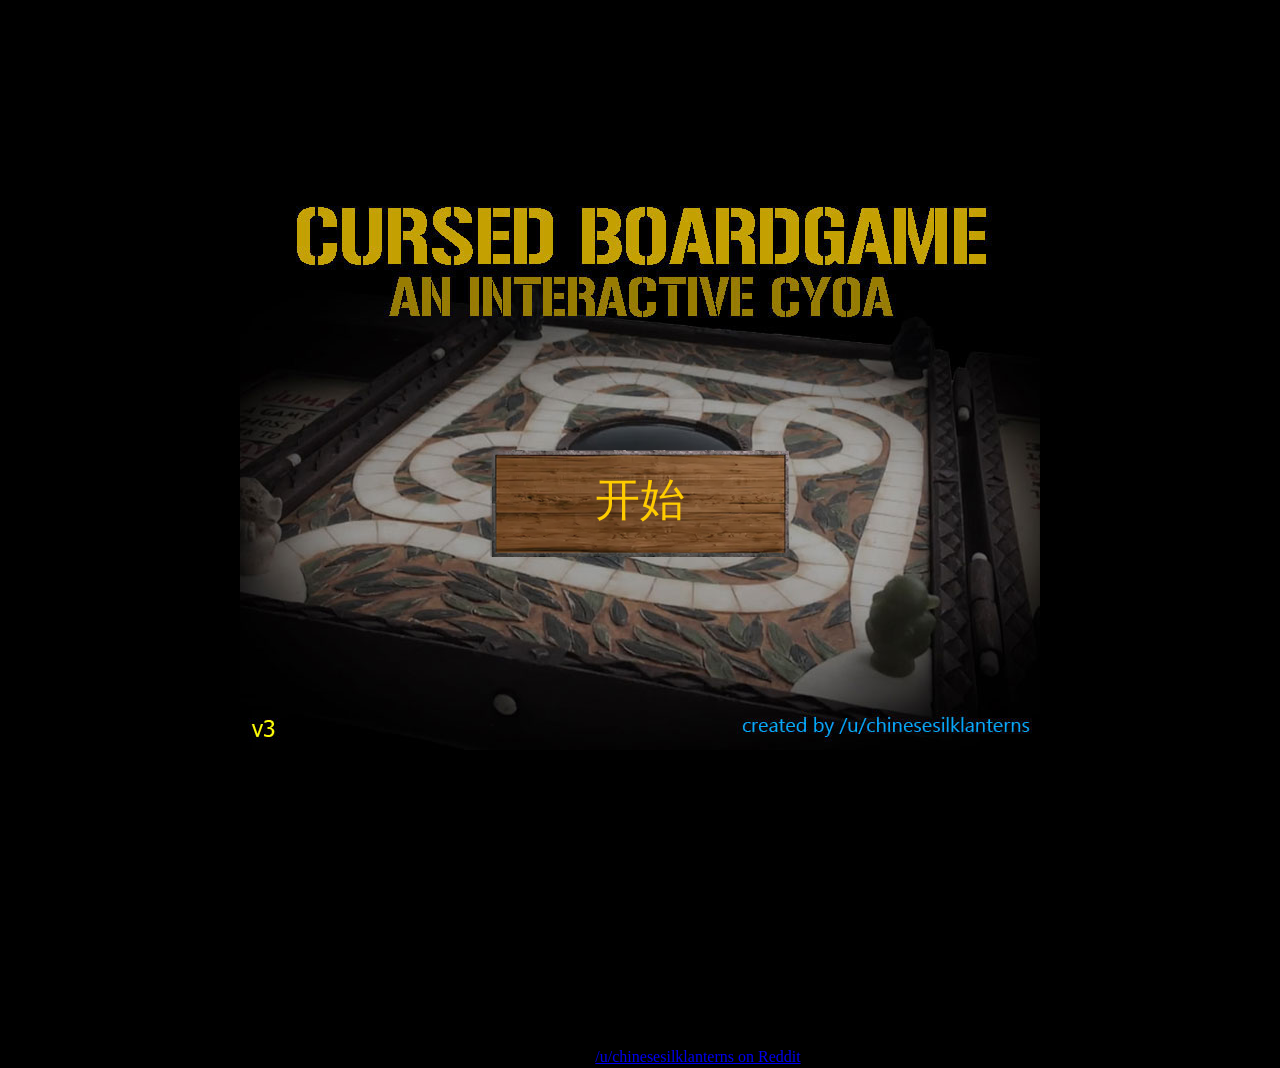
<file: index.html>
<!doctype html>

<!-- 
  Cursed Boardgame Interactive NSFWCYOA
  Created by /u/chinesesilklanterns
  May 2020
    
  I hope you enjoyed playing this as much as I did making it. 
  If you want to contact me, find me on Reddit (https://reddit.com/u/chinesesilklanterns)
  If you've found content that you think I might enjoy, do share it with me!
  
  License: You are free to use and redistribute this game, associated code and files entirely free of charge in a non-commercial setting, so long as proper attribution is given to me. 
  I do not own the copyright to the illustrated images in the 'icons' folder used in this game, they belong to various artists found online.
  You agree not to hold me responsible for any damages that may result from your use of these files, use at your own risk.
  You may create derivative works, using all or parts of the files provided here, as long as the abovementioned acknowledgement is retained.
  
  Basically, if you share or modify this, be nice and credit me.
-->

<html>
<head>
<meta charset="utf-8">
<title>被诅咒的棋盘游戏 - 互动 CYOA</title>
<meta name="viewport" content="width=800, user-scalable=yes, initial-scale=0.66, maximum-scale=1" />
<link rel="stylesheet" type="text/css" href="css/sl.css" />
<script async src="https://www.googletagmanager.com/gtag/js?id=UA-167999607-1"></script>
<script>
  window.dataLayer = window.dataLayer || [];
  function gtag(){dataLayer.push(arguments);}
  gtag('js', new Date());
  gtag('config', 'UA-167999607-1');
</script>
<style>
/* game-table: 动态生成的 12x12 棋盘 */
.game-table {
  width: 100%;
  max-width: 100%;
  border-spacing: 2;
  position: relative;
  display: table;
}
.game-table > tbody > tr > td {
  width: 42px;
  height: 42px;
  vertical-align: top;
  border: 1px solid #000;
  line-height: 42px;
  text-align: center;
  font-size: 16px;
  font-family: calibri;
  font-weight: bold;
}

/* 侧栏新增按钮样式 */
.sidebar-btn {
  width: 70px;
  height: 40px;
  position: absolute;
  left: 35px;
  cursor: default;
  font-family: 'the_kings_of_the_houseregular';
  font-size: 14px;
  color: #ffcc00;
  background: rgba(0,0,0,0.6);
  border: 1px solid #ffcc00;
  border-radius: 4px;
  text-align: center;
  line-height: 40px;
  user-select: none;
}
.sidebar-btn:hover {
  background: rgba(255,204,0,0.2);
}
#saveBtn {
  bottom: 530px;
}
#diceModeBtn {
  bottom: 130px;
  height: 30px;
  line-height: 30px;
  width: 70px;
  font-size: 11px;
  left: 35px;
}
#diceModeLabel {
  position: absolute;
  bottom: 108px;
  left: 35px;
  width: 70px;
  height: 20px;
  font-family: 'custfont';
  font-size: 11px;
  color: #fff;
  text-align: center;
  line-height: 20px;
}
#logToggleBtn {
  bottom: 78px;
  height: 28px;
  line-height: 28px;
  width: 70px;
  font-size: 11px;
  left: 35px;
}

/* 游戏日志面板 */
#gameLog {
  display: none;
  position: absolute;
  bottom: 0px;
  right: 0px;
  width: 240px;
  max-height: 300px;
  overflow-y: auto;
  background: rgba(0,0,0,0.85);
  border: 1px solid #555;
  border-radius: 4px;
  padding: 6px 8px;
  font-family: 'custfont';
  font-size: 13px;
  color: #ccc;
  z-index: 1000;
}
.log-header {
  font-family: 'the_kings_of_the_houseregular';
  font-size: 16px;
  color: #ffcc00;
  text-align: center;
  padding-bottom: 4px;
  border-bottom: 1px solid #555;
  margin-bottom: 4px;
}
.log-entry {
  padding: 2px 0px;
  border-bottom: 1px solid #333;
}
.log-entry:last-child {
  border-bottom: none;
}
#continueBtn {
  margin-top: 10px;
}

/* 棋盘模式按钮组 */
.board-mode-group {
  position: absolute;
  bottom: 435px;
  left: 20px;
  width: 100px;
  z-index: 50;
}
.board-mode-btn {
  display: block;
  width: 90px;
  height: 22px;
  margin: 2px auto;
  background: rgba(0,0,0,0.6);
  border: 1px solid #666;
  border-radius: 3px;
  color: #aaa;
  font-family: 'custfont';
  font-size: 11px;
  text-align: center;
  line-height: 22px;
  cursor: default;
  user-select: none;
}
.board-mode-btn:hover { border-color: #ffcc00; color: #ffcc00; }
.board-mode-btn.active { border-color: #ffcc00; color: #ffcc00; background: rgba(255,204,0,0.15); }
#boardModeLabel {
  display: block;
  color: #888;
  font-size: 10px;
  text-align: center;
  margin-bottom: 2px;
  font-family: 'custfont';
}

/* 无尽模式指示器 */
#endlessIndicator {
  position: absolute;
  bottom: 380px;
  left: 15px;
  width: 100px;
  color: #ff6b6b;
  font-family: 'custfont';
  font-size: 11px;
  text-align: center;
  display: none;
  text-shadow: 0 0 8px rgba(255,107,107,0.5);
}

/* 无尽模式切换 */
#endlessToggleBtn {
  position: absolute;
  bottom: 400px;
  left: 20px;
  width: 90px;
  height: 22px;
  background: rgba(0,0,0,0.6);
  border: 1px solid #666;
  border-radius: 3px;
  color: #aaa;
  font-family: 'custfont';
  font-size: 11px;
  text-align: center;
  line-height: 22px;
  cursor: default;
  user-select: none;
}
#endlessToggleBtn:hover { border-color: #ff6b6b; color: #ff6b6b; }
#endlessToggleBtn.active { border-color: #ff6b6b; color: #ff6b6b; background: rgba(255,107,107,0.15); }

/* 结局标题标签 */
#endingTag {
  display: inline-block;
  padding: 3px 12px;
  border-radius: 10px;
  font-family: 'the_kings_of_the_houseregular';
  font-size: 16px;
  margin-bottom: 8px;
}
#endingTag.escape { background: #4CAF50; color: #fff; }
#endingTag.transformed { background: #9C27B0; color: #fff; }
#endingTag.rich { background: #FFD700; color: #000; }
#endingTag.max_power { background: #2196F3; color: #fff; }
#endingTag.chaos { background: #FF5722; color: #fff; }
#endingTag.gender_bent { background: #E91E63; color: #fff; }
#endingTag.endless { background: #607D8B; color: #fff; }
</style>
</head>

<body class="spinnerprogress">

<div id="wrapper">
	<div id="container">
		<!-- ========== Screen 1: 欢迎画面 ========== -->
    	<div id="screen1">        	
            <div class="clear"></div>
            <footer>
                <div class="screen1_footer">
                        <div id="start" onclick="nextscreen('screen1', 'screen2');" class="startBtn"><span>开始</span></div>
                        <div id="continueBtn" onclick="continueGame();" class="startBtn" style="display:none;"><span>继续游戏</span></div>
                </div>
            </footer>
    	</div><!-- \screen1 -->
    	
		<!-- ========== Screen 2: 选择角色 ========== -->
		<div id="screen2" style="display:none">
        	<div class="Level-Theme">
                <h3>选择角色</h3>
            	<ul id="selectLevel">
                	<li value=0 onclick="selectchar(this);">James</li>
                	<li value=1 onclick="selectchar(this);">Colin</li>
                	<li value=2 onclick="selectchar(this);">Jeremy</li>
                	<li value=3 onclick="selectchar(this);">Trevon</li>
                	<li value=4 onclick="selectchar(this);">Justin</li>
					<li value=5 onclick="selectsandbox(this)">[沙盒模式]</li>
                </ul>				
            </div>
			<div id="bios" class="bios">
			<div id="bio" class="bio"></div>
			<div id="bio2" class="bio2"></div>
			<div class="bio3"><button class="submitAns" style="margin-right: 2px;" onclick="selectedchar()">下一步</button></div>
        	</div>
        </div><!-- \screen2 -->
		
		<!-- ========== Screen 3: 序章 ========== -->
		<div id="screen3" style="display:none">
    		<div id="instructions">
                <h2><u>序章</u></h2>
                <div class="inst_text">
				<img src='img/sucked.jpg' width=200 height=100 style="border:2px solid #000000; float:left; margin:6px;" /><br/>
                <span style="color:lime"><em>打开那个你在古董店找到的 creepy 棋盘游戏，恐怕不是什么明智之举。</em></span><br/><br/>
				你记得一道绿光闪过，你周围的世界开始模糊扭曲。<br/><br/>
				下一秒，你发现自己孤零零地站在一片虚空之中，只有面前的一张桌子。桌上放着一块棋盘、骰子和一张纸条。<br/><br/>
				你环顾四周，只有无尽的漆黑向四面八方延伸。<br/><br/>
				<span style="color:yellow">你小心翼翼地查看那张纸条……</span>
                </div>
            </div>
            
            <div class="clear"></div>
                
            <footer>
                <div class="screen2_footer">
                        <div id="play" class="startBtn" onclick="nextscreen('screen3', 'screen4'); playertoken.setpos('Start');"><span>下一步</span></div>
                </div>
            </footer>
    	</div><!-- \screen3 -->
        
        <!-- ========== Screen 4: 游戏棋盘 ========== -->
        <div id="screen4" style="display:none">
        	<div id="dice">
			<div id="hideside">
            	<div class="surface" id="rolldicebtn"><span></span></div>
                <div class="dice" id="reddice"></div>
				<div class="items" id="invicon" onclick=""></div>
				<div class="human" id="charicon" onclick="">
					<img id="innerself" src='img/innerself.png' width=70 height=100 style="opacity:0;" />
				</div>
				<div class="shop" id="shopicon" onclick=""></div>
				<!-- 保存游戏按钮 -->
				<div id="saveBtn" class="sidebar-btn" onclick="saveGame();">保存游戏</div>
				<!-- 骰子模式切换按钮 -->
				<div id="diceModeBtn" class="sidebar-btn" onclick="cycleDiceMode();">切换骰子</div>
				<div id="diceModeLabel">1d6 (标准)</div>
				<!-- 日志切换按钮 -->
				<div id="logToggleBtn" class="sidebar-btn" onclick="toggleLog();">游戏日志</div>
				<!-- 棋盘模式选择 -->
				<div class="board-mode-group">
				  <div id="boardModeLabel">棋盘模式</div>
				  <div id="boardMode0" class="board-mode-btn active" onclick="switchBoardMode(0)">🐍 蛇形</div>
				  <div id="boardMode1" class="board-mode-btn" onclick="switchBoardMode(1)">🌀 螺旋</div>
				  <div id="boardMode2" class="board-mode-btn" onclick="switchBoardMode(2)">🔲 环线</div>
				</div>
				<!-- 无尽模式切换 -->
				<div id="endlessToggleBtn" onclick="toggleEndlessMode()">♾️ 无尽模式</div>
				<!-- 无尽模式指示器 -->
				<div id="endlessIndicator"></div>
			</div>
            </div>
        	
			<div id="table_grid">						
				<div id="ludo">
            		<div id="snakesDiv"></div>   	
				</div>
			
            	<table class="game-table">
                  <tbody></tbody>
    			</table>
				
				<div id="ludo"></div>
            	<div id="player"></div>  
				
            </div><!-- \grid -->
                                   
            <!-- 问题弹窗 -->
            <div id="questionViewer">
				<div id="toggleminimize" onclick="toggleminimize()"></div>
                <div id="questionTitle" class=""> 
                    <p id="questionTitleTxt"></p> 
                </div>
                <div id="userAnswer">
                    <ul>
                        <li value=0 onclick="setactiveans(this)"></li>
                        <li value=1 onclick="setactiveans(this)"></li>
                        <li value=2 onclick="setactiveans(this)"></li>
                        <li value=3 onclick="setactiveans(this)"></li>
                    </ul>
                </div>
                <div><button class="submitAns" onclick="submitAnswer()">提交</button></div>
			</div>		 
			
			<!-- 玩家状态面板 -->
			<div id="playerstatus">             
				<div class="box"><p id="playerstatustext"></p></div>			
				<div><button class="submitAns" onclick="document.getElementById('playerstatus').style.bottom = '';">返回</button></div>
			</div>
			
			<!-- 背包面板 -->
			<div id="inventory">     
				<p style="text-align: center;font-family: 'the_kings_of_the_houseregular'; color:white; font-size: 30px;">背包</p>
				<div id="inventoryicons" class="box2" style=""></div>			  
				<div id="inventorytext" class="box2" style="left: 400px;"></div>			
				<div><button class="submitAns" style="position: absolute; bottom: 26px; right: 30px;" onclick="document.getElementById('inventory').style.bottom = '';">返回</button></div>
			</div>
			
			<!-- 游戏日志面板 -->
			<div id="gameLog">
				<div class="log-header">-- 游戏日志 --</div>
			</div>
			
			<!-- 游戏结束 -->
			<div id="msgComplete">
			  <p><u>终章</u></p>
			  <div id="endingTag" class=""></div>
			  <p>当你的游戏棋子移至最后一格时，你听到响亮的鼓声。<br/>周围的世界开始模糊……<br/><br/>你在一个熟悉的地方醒来。是你的房间。你的床。<br/>你起身。你感觉怪怪的。<span style="color:pink"><b>不一样了。</b></span><br/><br/><span style="color:yellow">你转向镜子……</span></p>
			  <div id="finalinspect" style="display:none;" onclick="showplayerstatus();setTimeout(function(){document.getElementById('aftfinalinspect').style.display='block';document.getElementById('replay').style.display='block';}, 1000);">检视自己</div>
			  <p id="aftfinalinspect" style="display:none;">
			    <b id="endingTitle" style="color:#FFD700;font-size:20px;"></b><br/><br/>
			    <em><b id="prognosis"></b></em><br/><br/>
			    <span id="endingDesc" style="color:#ccc;"></span><br/><br/>
			    <span id="tfcount" style="color:lime;"></span><br/><br/>
			    感谢游玩！
			  </p>
			  <div id="replay" onclick="playagain()" style="display:none;">重新开始</div>
			</div>
			
			<!-- 覆盖弹窗 -->
			<div class="overlay">
				<div class="alertMsg sixDigitMsg">
					<p id="popmsg"></p> 
					<div><button id="dismisspop" class="submitAns" onclick="">下一步</button></div>
				</div>
			</div>
        </div><!-- \screen4 -->
        
    </div><!-- \container -->
</div><!-- \wrapper -->

<!-- 加载画面 -->
<div class="progress">
	<div id="progress-wrapper">		
		<h2>加载中，请稍候……</h2><br/>
		<br/>如果此消息持续显示，您的浏览器可能不支持本内容，抱歉。
		<br/><br/>技术问题请联系 <a href="https://reddit.com/u/chinesesilklanterns">/u/chinesesilklanterns on Reddit</a>
	</div>
</div>

<!-- ========== 内联 JavaScript：新增功能 ========== -->
<script>
// 检测存档是否存在，显示/隐藏"继续游戏"按钮
function checkSave() {
  var continueBtn = document.getElementById('continueBtn');
  if (continueBtn) {
    try {
      var hasSave = localStorage.getItem('cursedBoardgameSave') !== null;
      continueBtn.style.display = hasSave ? 'block' : 'none';
    } catch(e) {
      continueBtn.style.display = 'none';
    }
  }
}

// 继续游戏：加载存档并跳转到棋盘画面
function continueGame() {
  if (typeof loadGame === 'function') {
    if (loadGame()) {
      nextscreen('screen1', 'screen4');
    } else {
      showPopup("无法加载存档。存档数据可能已损坏。");
    }
  } else {
    showPopup("游戏引擎尚未加载，请刷新页面重试。");
  }
}

// 页面加载完成后检测存档
document.addEventListener('DOMContentLoaded', function() {
  checkSave();
});
</script>

<script type="text/javascript" src="js/jquery-1.11.1.min.js"></script>
<script type="text/javascript" src="js/sl.config.js"></script>
<script type="text/javascript" src="js/sl.js"></script>

<!-- 加载完成后修补动态文本为中文 -->
<script>
(function() {
  // 等待 sl.js 加载完成后执行
  function patchDynamicText() {
    // 中文化骰子模式标签
    if (typeof getDiceModeLabel === 'function') {
      var origGetDiceModeLabel = getDiceModeLabel;
      getDiceModeLabel = function() {
        var labels = ["1d6 (标准)", "2d3 (温和)", "1d8 (冒险)", "1d4 (安全)"];
        return labels[diceMode] || "1d6 (标准)";
      };
    }
    
    // 中文化 cycleDiceMode，同时更新骰子按钮文本
    if (typeof cycleDiceMode === 'function') {
      var origCycleDiceMode = cycleDiceMode;
      cycleDiceMode = function() {
        diceMode = (diceMode + 1) % 4;
        var labelEl = document.getElementById('diceModeLabel');
        if (labelEl) labelEl.innerHTML = getDiceModeLabel();
        var rollSpan = document.querySelector('#rolldicebtn span');
        if (rollSpan) rollSpan.textContent = getDiceModeLabel();
        if (typeof addLog === 'function') {
          addLog("骰子模式切换为: " + getDiceModeLabel());
        }
      };
    }
    
    // 中文化所有动态选项文本（Buy Nothing / Accept Challenge / Stay Put 等）
    if (typeof setQuestion === 'function') {
      var _origSetQuestion = setQuestion;
      setQuestion = function(data) {
        _origSetQuestion(data);
        setTimeout(function() {
          var replacements = {
            'Buy Nothing': '不买了',
            'Accept Challenge': '接受挑战',
            'Decline': '放弃',
            'Stay Put': '原地不动',
            'Ignore Chest': '忽略宝箱',
            'Carry On': '继续前进',
            'Short Jump': '短距离跳跃',
            'Long Jump': '长距离跳跃',
            'Enter Portal': '进入传送门',
            'Open Chest': '打开宝箱',
            'Rest & Recover': '休息恢复',
            'Use Item': '使用道具',
            'Don\'t Use': '不使用'
          };
          var lis = document.querySelectorAll('#userAnswer ul li');
          for (var i = 0; i < lis.length; i++) {
            var html = lis[i].innerHTML;
            for (var eng in replacements) {
              if (html.indexOf(eng) !== -1) {
                lis[i].innerHTML = html.replace(new RegExp(eng, 'g'), replacements[eng]);
                break;
              }
            }
          }
        }, 50);
      };
    }
    
    // 初始化骰子按钮文本
    var rollSpan = document.querySelector('#rolldicebtn span');
    if (rollSpan) {
      if (typeof getDiceModeLabel === 'function') {
        rollSpan.textContent = getDiceModeLabel();
      } else {
        rollSpan.textContent = "掷骰子";
      }
    }
    
    // 检测存档（确保 JS 加载后执行）
    if (typeof checkSave === 'function') {
      checkSave();
    }
    
    // 完成加载，移除 spinner
    document.body.className = document.body.className.replace('spinnerprogress', '') + ' done';
  }
  
  // 延迟执行，确保 sl.js 已初始化
  if (document.readyState === 'complete') {
    setTimeout(patchDynamicText, 500);
  } else {
    window.addEventListener('load', function() {
      setTimeout(patchDynamicText, 500);
    });
  }
})();
</script>

</body>
</html>
</file>
<file: css/sl.css>
@charset "utf-8";


@font-face {
    font-family: 'the_kings_of_the_houseregular';
    src: url('../fonts/thekingsofthehouse-regular_0-webfont.eot');
    src: url('../fonts/thekingsofthehouse-regular_0-webfont.eot?#iefix') format('embedded-opentype'),
         url('../fonts/thekingsofthehouse-regular_0-webfont.woff2') format('woff2'),
         url('../fonts/thekingsofthehouse-regular_0-webfont.woff') format('woff'),
         url('../fonts/thekingsofthehouse-regular_0-webfont.ttf') format('truetype'),
         url('../fonts/thekingsofthehouse-regular_0-webfont.svg#the_kings_of_the_houseregular') format('svg');
    font-weight: normal;
    font-style: normal;

}

@font-face {
    font-family: 'custfont';
    src: local(Tahoma);
    font-weight: normal;
    font-style: normal;

}

*{
	outline:none;
	padding:0px;
}
html, body {
	height: 100%;
	text-size-adjust: 100%; 
    -ms-text-size-adjust: 100%; 
    -moz-text-size-adjust: 100%; 
    -webkit-text-size-adjust: 100%;
}
body {
	margin: 0;
	padding: 0;
	background: #000000;
}
#wrapper{
	width:100%;
	height:100%;
	display: flex;
	margin: 0 auto;
}
.clear{ clear:both;}

#container{
	width:800px;
	height:600px;
	max-width: 100%;
	margin: auto;
	overflow: hidden;
}

/******* screen 1**********/
#screen1{
	width:800px;
	height:600px;
	background:url(../img/screen1.jpg) no-repeat;
	position: relative;
}
/******/
@keyframes curseanim {
  10%, 90% {	
    transform: translate3d(-1px, 0, 0);
  }
  
  20%, 80% {
    transform: translate3d(1px, 0, 0);
  }

  30%, 50%, 70% {
    transform: translate3d(-2px, 0, 0);
  }

  40%, 60% {
    transform: translate3d(2px, 0, 0);
  }
}
@keyframes curseanim2 {
  5%, 95% {	
	opacity:0;
  }
  
  30%, 70% {
    opacity:1;
  }

}



header {
    width: 800px;
    min-height: 300px;
    position: relative;
    max-width: 100%;
}

footer {
    width: 800px;
    max-width: 100%;
    position: relative;
}



.screen1_footer {
float: middle;
position: relative;
 text-align: center;
 vertical-align: middle;
 margin:auto;
 top: 300px;
}
.startBtn {
	width: 300px;
	height: 110px;
	background:url(../img/play_bg.png) no-repeat;	
	cursor: default;
	display: block;	
    color: #fff;
    text-align: center;
	margin:auto;
	padding-top: 20px;
	font-family: 'the_kings_of_the_houseregular';
	font-size: 45px;
	color: #ffcc00;
}
.startBtn span{  z-index: 999;  position: relative;}



/******* screen 2**********/

#screen2{
	width:800px;
	height:600px;
	background:url(../img/screen2.jpg) no-repeat;
	position: relative;
	overflow: hidden;
}

#instructions{
	width:700px;
	height: 520px;
	background:url(../img/instr-bg.png) no-repeat;
	margin:auto;
	padding-top: 40px;
}
#instructions h2{
  font-family: 'the_kings_of_the_houseregular';
  font-size: 20px;
  text-align:center;
  text-transform: uppercase;
  letter-spacing: 1px;
  width: 280px;
  margin: 0px auto;
  padding: 10px;
  color: #fff;
}
.inst_text ul {
    margin: 0px;
    padding: 0px;
}

.inst_text {
font-family: 'custfont';
    width: 600px;
    margin: auto;
    max-width: 100%;
    padding-left: 25px;
    color: #fff;
	  z-index: 99;
  position: relative;
  font-size: 20px;
}

.inst_text li {
    list-style-type: square;
    font-size: 18px;
    padding: 2px 0px;
}
button#play {
  width: auto;
  padding: 5px 15px;
  float: right;
  margin-right: 65px;
   font-family: 'the_kings_of_the_houseregular';
  font-size: 18px;
  cursor: default;
  position: absolute;
  bottom: 20px;
  right: 0px;
  clear: both;
}
.screen2_footer{
position: relative;
 text-align: center;
 vertical-align: middle;
 margin:auto;
  bottom: 80px;
}

/*** \screen 2****/


/******* screen 3**********/
#screen3{
	width:800px;
	height:600px;
	background:url(../img/screen2.jpg) no-repeat;
	position: relative;
}
.bio {   
 font-family: 'custfont';
    background: url(../img/biobg.png) no-repeat;  
	display: block;	
	color: #fff;
	margin: 0 auto;
	position: relative;
	padding-top: 30px;	
	width: 250px;
	height: 375px;
	float: left;
	padding: 20px;
	margin-top: 8px;
}
.bio2 {   
 font-family: 'custfont';
    background: url(../img/biobg.png) no-repeat;  
	display: block;	
	color: #fff;
	margin: 0 auto;
	position: relative;
	padding-top: 30px;	
	width: 220px;
	height: 375px;
	float: right;
	padding: 20px;
	margin-top: 8px;
}
.bio3 {   
	display: block;	
	margin: 0 auto;
	position: relative;
	width: 250px;
	float: right;
	padding: 20px;
	margin-top: -120px;
}
.bios {  
display: none;
font-size: 20px;    	
}
.Level-Theme {
    width: 400px;
    margin: 0 auto;
    position: relative;
    padding-top: 30px;
}

.Level-Theme h3 {
    width: 400px;    
    height: 115px;    
    line-height: 100px;    
    color: #fff;    
	
    font-weight: normal;
    font-family: 'the_kings_of_the_houseregular';    
    font-size: 33px;    
    background: url(../img/selectLevel-bg.png);    
	display: block;    
    padding: 0px;    
    position: relative;    
    text-align: center;
    margin: 0px;
    z-index: 99;
}
.Level-Theme ul {
    margin: 0px auto;
    padding: 0px;
    width: 400px;
}

.Level-Theme li {
    list-style-type: none;
    text-align: center;
    font-family: 'the_kings_of_the_houseregular';
    margin: 0px auto;
    font-size: 25px;    
    background: url(../img/Level-bg.png) no-repeat;    
    line-height: 140px;        
    display: block;    
    color: #fff;    
	cursor: default;    
	
    font-weight: normal;
    width: 220px;
    height: 100px;
    position: absolute;
    top: 90px;
    left: 80px;
}
.Level-Theme li:nth-child(2) {
    top: 155px;
    z-index: 8;
}

.Level-Theme li:nth-child(3) {
    top: 220px;
    z-index: 7;
}

.Level-Theme li:nth-child(4) {
    top: 285px;
    z-index: 6;
}

.Level-Theme li:nth-child(5) {
    top: 350px;
	 z-index: 5;
}
.Level-Theme li:nth-child(6) {
    top: 435px;
}


.Level-Theme li:nth-child(1) {
    z-index: 9;
}
.Level-Theme li:hover {
    text-decoration: none;    
    color: #fff;
}
.Level-Theme li.active {	
	color:#ffff00;
}


/******* screen 4**********/
#screen4{
	width:800px;
	height:600px;
	background:url(../img/screen4.jpg) no-repeat;
	position: relative;
}
/******** \screen4 **********/

/******* screen 5**********/


div#dice {
    width: 130px;
    float: left;
    position: relative;
    height: 100%;
}

.surface {
    width: 101px;
    height: 117px;
    background: url(../img/surface.png) no-repeat;
    position: absolute;
    bottom: 0px;
    left: 20px;
    text-align: center;
}
.surface span {
    line-height: 190px;
    color: yellow;
    font-size: 20px;
    font-family: 'the_kings_of_the_houseregular';
    cursor: default;
}
.dice {
    width: 70px;    
    height: 70px;    
    background: url(../img/dice.png) no-repeat;
    position: absolute;    
      bottom: 55px;
  	left: 35px;
	  cursor: default;
}
.items {
    width: 70px;    
    height: 100px;    
    background: url(../img/items.png) no-repeat;
    position: absolute;    
      bottom: 155px;
  	left: 35px;
	  cursor: default;
}

.human {
    width: 70px;    
    height: 100px;    
    background: url(../img/self.png) no-repeat;
    position: absolute;    
    bottom: 265px;
  	left: 35px;
	cursor: default;
	animation: none;
}
.shop {
    width: 70px;    
    height: 100px;    
    background: url(../img/shop.png) no-repeat;
    position: absolute;    
      bottom: 375px;
  	left: 35px;
	  cursor: default;
}

#innerself
{
	animation: none;
}

#table_grid{
	width: 540px;
	height: 540px;
	margin: auto;
	background:url(../img/ludo_bg.png) no-repeat;
	position: relative;
	float: left;
	padding: 20px;
	  margin-top: 8px;
}
.table {
  width: 100%;
  max-width: 100%;
  border-spacing: 2;
  /* border-collapse: collapse; */
  position: relative;
  display: table;
}

.table>tbody>tr>td {
  width: 42px;
  height: 42px;
  vertical-align: top;
  
border: 1px solid #000;
  line-height: 42px;
  text-align: center;
  font-size: 16px;
  font-family: calibri;
 
  font-weight: bold;
}

.table td {
  width: 42px;
  height: 42px;
  font-size: 14px;
}

.game-table {
  width: 100%;
  max-width: 100%;
  border-spacing: 2;
  position: relative;
  display: table;
}



div#playerstatus {
  width: 800px;
  height: 600px;
  margin: 0px;
  position: absolute;
  z-index: 999;
  left: 0px;
  background: url(../img/ques-holder.jpg) no-repeat;
  bottom: -600px;
  display: block;
  -webkit-transition: all .5s .3s ease;
  transition:  all .5s .3s ease;
}
.box {   
 font-family: 'custfont';
    background: url(../img/bigbox.png) no-repeat;  
	display: block;	
	color: #fff;
	margin: 0 auto;
	position: relative;	
	width: 596px;
	height: 440px;
	float: middle;
	padding: 24px;
	margin-top: 30px;
	font-size: 18px;
	
}
.box p
{
	-webkit-margin-before: 0em;
    -webkit-margin-after: 0em;
	margin-block-start: 0;
    margin-block-end: 0;
	float: middle;
	width: 596px;
	height: 440px;
	overflow-y: auto;
}

div#inventory {
  width: 800px;
  height: 600px;
  margin: 0px;
  position: absolute;
  z-index: 999;
  left: 0px;
  background: url(../img/ques-holder.jpg) no-repeat;
  bottom: -600px;
  display: block;
  -webkit-transition: all .5s .3s ease;
  transition:  all .5s .3s ease;
}
.box2 {   
 font-family: 'custfont';
    background: url(../img/inventorybg.png) no-repeat;  
	display: block;	
	color: #fff;
	margin: 30px;
	position: absolute;	
	width: 250px;
	height: 420px;	
	padding: 30px;
	padding-top: 20px;
	margin-top: -28px;
}
.box2 ul
{
	list-style-position: inside;
	cursor: default;
	left:-5px; 
	position:relative;
}
.box2 li.active {	
	color:#00ff00;
}



div#questionViewer {
  width: 800px;
  height: 600px;
  margin: 0px;
  position: absolute;
  z-index: 999;
  left: 0px;
  background: url(../img/ques-holder.jpg) no-repeat;
  bottom: -600px;
  display: block;
  -webkit-transition: all .5s .3s ease;
  transition:  all .5s .3s ease;
}
div#questionTitle {
  width: 680px;
  height: 360px;
  margin: 0px auto;
  background: url(../img/ques-box.png) no-repeat;
  color: #fff;
  position: relative;
  font-family: 'custfont';
  line-height: normal;
  font-weight: normal;
}

#questionTitle p {
    padding: 3px 8px 3px 60px;
    padding-top: 26px;
    font-size: 20px;
    text-align: left;
    line-height: normal;
    position: relative;
	 padding: 40px;
}
div#userAnswer {
    width: 790px;    
    height: 145px;
    margin-top: 5px;
}
#userAnswer ul {
    margin: 0px auto;
    padding: 0px;
    list-style: none;
    line-height: normal;
    vertical-align: middle;
    width: 730px;
    /* float: left; 
    min-height: 38px;*/
	 font-family: 'custfont';
    text-align: center;
}


#userAnswer li {
  width: 310px;
  height: 65px;
  background: url(../img/options-bg.png) no-repeat center center;
  padding: 6px 15px;
  color: #fff;
  font-size: 20px;
  margin: 0px 12px;
  text-align: center;
  float: left;
  line-height: normal;
  vertical-align: middle;
  cursor: default;
  display: flex;
  align-items: center; /* Vertical center alignment */
  justify-content: center; /* Horizontal center alignment */
}

#userAnswer li.active {
	background:url(../img/options-bg_active.png) no-repeat;
	color:#8c3f17;
}

.submitAns{
width: 104px;
background: url(../img/submitBtn.png) no-repeat;
height: 50px;
vertical-align: middle;
font-family: 'the_kings_of_the_houseregular';
font-weight: normal;
color: #fff;
border:0px;
float: right;
margin-right: 26px;
font-size: 24px;
  cursor: default;
}

div#ludo {
    width: 540px;
    height: 540px;
    position: absolute;
    top: 0px;
    left: 0px;
	
}

div#snakesDiv {
    position: relative;
}
#snakesDiv div {
    position: absolute;
}



div#laddersDiv {
    position: relative;
}
#laddersDiv div {
    position: absolute;
}



div#player {
    width: 54px;
    height: 54px;
    position: absolute;
    margin: 15px;
    bottom: 0px;
    left: 0px;
}

div#player:after {
    content: '';
    width: 30px;
    height: 30px;
    background:url(../img/player.png);
    position: absolute;
    left: 50%;
    top: 50%;
    border-radius: 20px;
    margin-left: -10px;
    margin-top: -10px;
    box-shadow: 0px 0px 5px rgb(40, 40, 40);
}


.pic-list {
list-style-type: none;
margin-left:0px;
padding:6px;
padding-bottom: 8px;
display: inline-block;
}

.pic-list img
{
float:left;
display: inline;
border:2px solid #000000;
margin-right:3px;
padding:2px;
}

.pic-list p {
text-align: right; 
display:inline;

}

/*** dice roll ***/

@keyframes diceRoll {
	from{background-position: 0px 0px;}
	to	{background-position: 0px -2380px;}
}
@-webkit-keyframes diceRoll {
	from{background-position: 0px 0px;}
	to	{background-position: 0px -2380px;}
}
@-moz-keyframes diceRoll{
	from{background-position: 0px 0px;}
	to	{background-position: 0px -2380px;}
}
@-ms-keyframes diceRoll {
	from{background-position: 0px 0px;}
	to	{background-position: 0px -2380px;}
}
@-o-keyframes diceRoll{
	from{background-position: 0px 0px;}
	to	{background-position: 0px -2380px;}
}
.digit1{
	width:70px;
	height:70px;
	-webkit-animation:diceRoll 1s steps(34) alternate;
	-moz-animation:diceRoll 1s steps(34) alternate;
	-ms-animation:diceRoll 1s steps(34) alternate;
	-o-animation:diceRoll 1s steps(34) alternate;
	animation:diceRoll 1s steps(34) alternate;
	
	background:url(../img/digit1.png) no-repeat;
}

.digit1static { background:url(../img/digit1.png) no-repeat; }
.digit2{
	width:70px;
	height:70px;
	-webkit-animation:diceRoll 1s steps(34) alternate;
	-moz-animation:diceRoll 1s steps(34) alternate;
	-ms-animation:diceRoll 1s steps(34) alternate;
	-o-animation:diceRoll 1s steps(34) alternate;
	animation:diceRoll 1s steps(34) alternate;
	
	background:url(../img/digit2.png) no-repeat;
}
.digit2static { background:url(../img/digit2.png) no-repeat; }

.digit3{
	width:70px;
	height:70px;
	-webkit-animation:diceRoll 1s steps(34) alternate;
	-moz-animation:diceRoll 1s steps(34) alternate;
	-ms-animation:diceRoll 1s steps(34) alternate;
	-o-animation:diceRoll 1s steps(34) alternate;
	animation:diceRoll 1s steps(34) alternate;
	
	background:url(../img/digit3.png) no-repeat;
}
.digit3static { background:url(../img/digit3.png) no-repeat; }

.digit4{
	width:70px;
	height:70px;
	-webkit-animation:diceRoll 1s steps(34) alternate;
	-moz-animation:diceRoll 1s steps(34) alternate;
	-ms-animation:diceRoll 1s steps(34) alternate;
	-o-animation:diceRoll 1s steps(34) alternate;
	animation:diceRoll 1s steps(34) alternate;
	
	background:url(../img/digit4.png) no-repeat;
}
.digit4static { background:url(../img/digit4.png) no-repeat; }

.digit5{
	width:70px;
	height:70px;
	-webkit-animation:diceRoll 1s steps(34) alternate;
	-moz-animation:diceRoll 1s steps(34) alternate;
	-ms-animation:diceRoll 1s steps(34) alternate;
	-o-animation:diceRoll 1s steps(34) alternate;
	animation:diceRoll 1s steps(34) alternate;
	
	background:url(../img/digit5.png) no-repeat;
}
.digit5static { background:url(../img/digit5.png) no-repeat; }

.digit6{
	width:70px;
	height:70px;
	-webkit-animation:diceRoll 1s steps(34) alternate;
	-moz-animation:diceRoll 1s steps(34) alternate;
	-ms-animation:diceRoll 1s steps(34) alternate;
	-o-animation:diceRoll 1s steps(34) alternate;
	animation:diceRoll 1s steps(34) alternate;
	
	background:url(../img/digit6.png) no-repeat;
}
.digit6static { background:url(../img/digit6.png) no-repeat; }




#msgComplete {
	width: 100%;
	height: 100%;
	min-height: 640px;
	position: absolute;
	top: 0px;
	left: 0px;
	display:none;
	overflow: hidden;
	background: url(../img/wellDone-bg.jpg) no-repeat;
	font-family: 'custfont';
	color: #fff;
	margin: auto;
	
}


#msgComplete p
{
	text-align: center;
	margin: 12px 0px;
}


.overlay{
	width: 100%;
	height: 100%;
	min-height: 640px;
	background: rgba(0, 0, 0, 0.67);
	position: absolute;
	top: 0px;
	left: 0px;
	display:none;
	overflow: hidden;
	z-index: 9999;
}
.alertMsg{
	width: 560px;
	height:460px;
	margin: 0 auto;
	background:url(../img/notify.png) no-repeat;
	
	position: relative;
	top: 40px;
	z-index: 9999;
	display: none;
}
.alertMsg p{
  width: 90%;
  height: 440px;
  margin: 0 auto;
  font-size: 19px;
  color: #fff;
  padding-top: 24px;
  text-align: center;
  font-family: 'custfont';
  text-size-adjust: 100%; 
  -ms-text-size-adjust: 100%; 
  -moz-text-size-adjust: 100%; 
  -webkit-text-size-adjust: 100%;
}

#toggleminimize
{
	background:url(../img/minmax.png) no-repeat;
	position:absolute;
	right:-60px;
	width:120px;
	height:60px;
}

#replay {
  float: right;
  width: 120px;
  position: absolute;
  bottom: 40px;
  right: 3px;
  text-align: center;
  background: #F4F408;
  padding: 7px 10px;
  font-family: 'the_kings_of_the_houseregular';
  font-size: 18px;
  cursor: default;
  color: #000;
  display:none;
  border: 2px #8f3f14 dotted;
  background-size: 100%;
}
#finalinspect {
  width: 120px;
  margin:0 auto;
  text-align: center;
  background: #F4F408;
  padding: 7px 10px;
  font-family: 'the_kings_of_the_houseregular';
  font-size: 18px;
  cursor: default;
  color: #000;
  display:none;
  border: 2px #8f3f14 dotted;
  background-size: 100%;
}

#debug {
display: none;
  background-color: #40413C;
  text-align: center;
}

/*select {
  
  -moz-box-sizing:border-box;
-webkit-box-sizing:border-box;
box-sizing:border-box;
  
    font:18px "arial";
  padding:14px 0px 13px 12px ;

    margin: 5px;
    -webkit-border-radius:3px;
    -moz-border-radius:3px;
    border-radius:3px;
    -webkit-box-shadow: 2px 2px 7px #000;
    -moz-box-shadow:2px 2px 7px #000;
    box-shadow: 2px 2px 7px #000;
    background: #f8f8f8;
    color:#888;
    border:none;
    outline:none;
    display: inline-block;
    -webkit-appearance:none;
    -moz-appearance:none;
    appearance:none;
    cursor: default;
	width: 200px;
	margin: 20px auto;
}*/

/* Targetting Webkit browsers only. FF will show the dropdown arrow with so much padding. */
@media screen and (-webkit-min-device-pixel-ratio:0) {
    select {padding-right:20px
    -moz-box-sizing:border-box;
-webkit-box-sizing:border-box;
box-sizing:border-box;
  }
  
}

label {position:relative}
label:after {
    content:'►';
    color:#aaa;
  background-color:#fff;
  border-radius:0 3px 3px 0px;
    right:6px; top:0px;
    padding:14px 8px 15px 9px;
  margin:-16px 0px 0px 0px;
    border-left:1px solid #ddd;
    position:absolute;
    pointer-events:none;
}
label:before {
  
    content:'';
    right:6px; top:0px;
    width:20px; height:20px;
    background:#f8f8f8;
    position:absolute;
    pointer-events:none;
    display:block;
}

span#loganswer {
    color: #FFF;
    -moz-box-sizing: border-box;    -webkit-box-sizing: border-box;    box-sizing: border-box;    font: 18px "arial";    padding: 14px 12px 13px 12px;    margin: 5px;    -webkit-border-radius: 3px;    -moz-border-radius: 3px;    border-radius: 3px;    -webkit-box-shadow: 2px 2px 7px #000;    -moz-box-shadow: 2px 2px 7px #000;    box-shadow: 2px 2px 7px #000;    
    background: #515151;        border: none;    outline: none;    display: inline-block;    -webkit-appearance: none;    -moz-appearance: none;    appearance: none;    cursor: default;    min-width: 200px;    margin: 20px auto;
}


body.spinnerprogress .progress {
	background: #dbeef4;
	position: fixed;
	top: 0px;
	left: 0px;
	width: 100%;
	height: 100%;
	z-index: 999;
	text-align: center;
}

body.spinnerprogress.done .progress {
	display: none;
}

#progress-wrapper {
	display: block;
	height: 100%;
	width: 100%;
	text-align: center;
	margin: auto;
}

.mauto {
	margin:  auto;
}

/*** New classes for 12x12 board ***/
.game-log {
    position: absolute;
    width: 540px;
    max-height: 120px;
    overflow-y: auto;
    background: rgba(0,0,0,0.8);
    color: #0f0;
    font-family: monospace;
    font-size: 11px;
    padding: 4px;
    bottom: 0;
    left: 0;
    z-index: 100;
    display: none;
}

.log-entry {
    padding: 1px 0;
    border-bottom: 1px solid #333;
}

.dice-mode-btn {
    background: #444;
    color: #fff;
    border: 1px solid #666;
    padding: 4px 8px;
    font-size: 11px;
    cursor: default;
    font-family: 'custfont';
    display: inline-block;
}

.save-btn {
    background: #444;
    color: #fff;
    border: 1px solid #666;
    padding: 4px 8px;
    font-size: 11px;
    cursor: default;
    font-family: 'custfont';
    display: inline-block;
}

#continueBtn {
    cursor: default;
    font-family: 'the_kings_of_the_houseregular';
    font-size: 18px;
    color: #ffcc00;
    background: transparent;
    border: 1px solid #ffcc00;
    padding: 6px 14px;
    position: absolute;
    bottom: 20px;
    left: 50%;
    margin-left: -60px;
    display: none;
}
</file>
